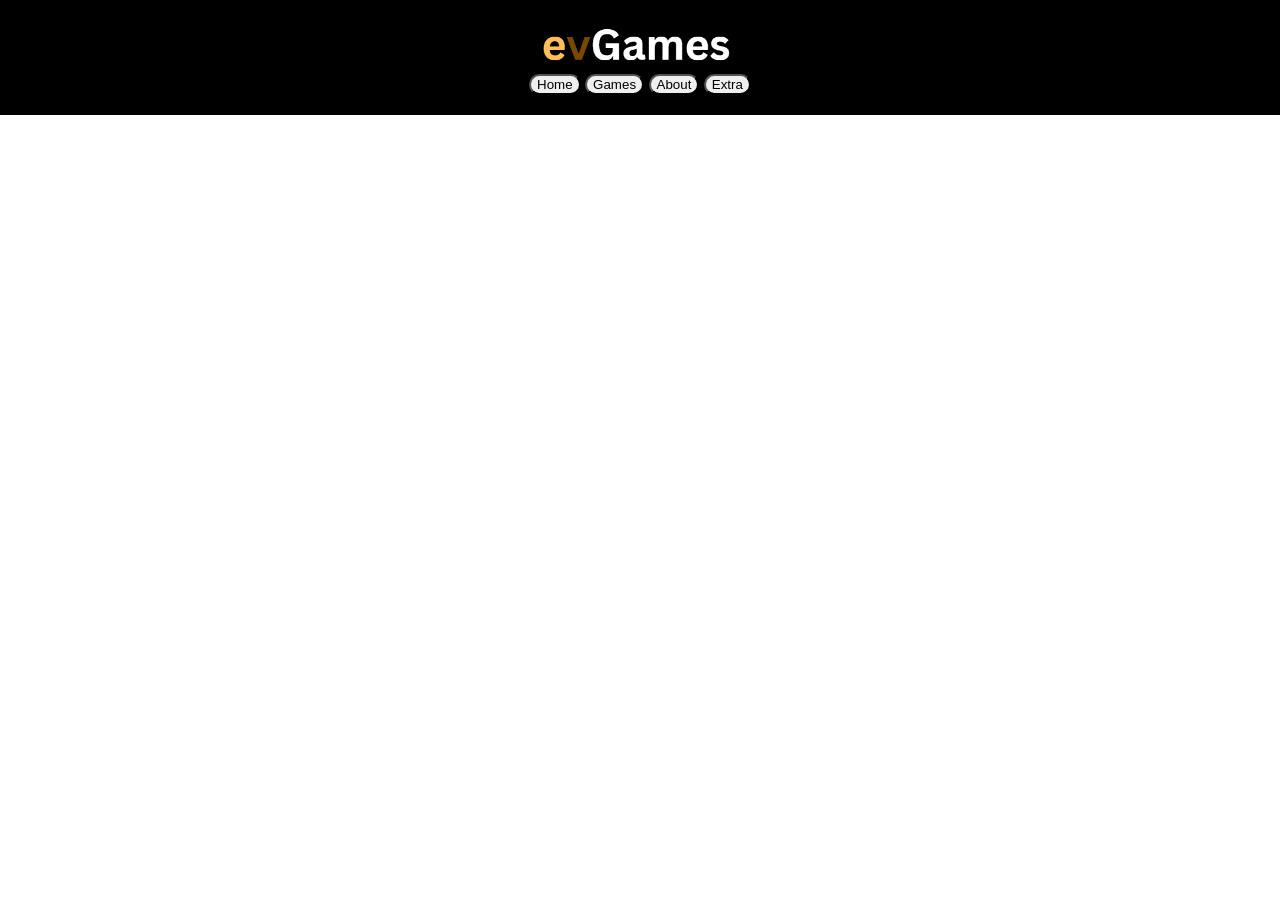
<file: index.html>
<!DOCTYPE html>
<html lang="en">
    <head>
        <title>Grades and Attendance</title>
        <link rel="stylesheet" href="styles1.css">
        <link rel="icon" type="image/x-icon" href="https://sis.henrico.k12.va.us/favicon-128.png">
    </head>
    <body>

        <header class="header">
            <a href="https://nineteenten123.github.io/evgames">
                <img src="header-logo.png" height="50" width="200">
            </a>
            <br>
            <button onclick="window.location.href='https://nineteenten123.github.io/evgames'">Home</button>
            <button onclick="window.location.href='https://nineteenten123.github.io/evgames/games.html'">Games</button>
            <button onclick="window.location.href='https://nineteenten123.github.io/evgames/about.html'">About</button>
            <button onclick="window.location.href='https://nineteenten123.github.io/evgames/extra.html'">Extra</button>
        </header>

        <h1 style="margin-left: 5px;">evGames</h1>
        <h2 style="text-align: center;">"Coming soon..."</h2>
        <p style="margin-left: 5px;">Navigate through our website to discover more.</p>
    </body>
</html>
</file>
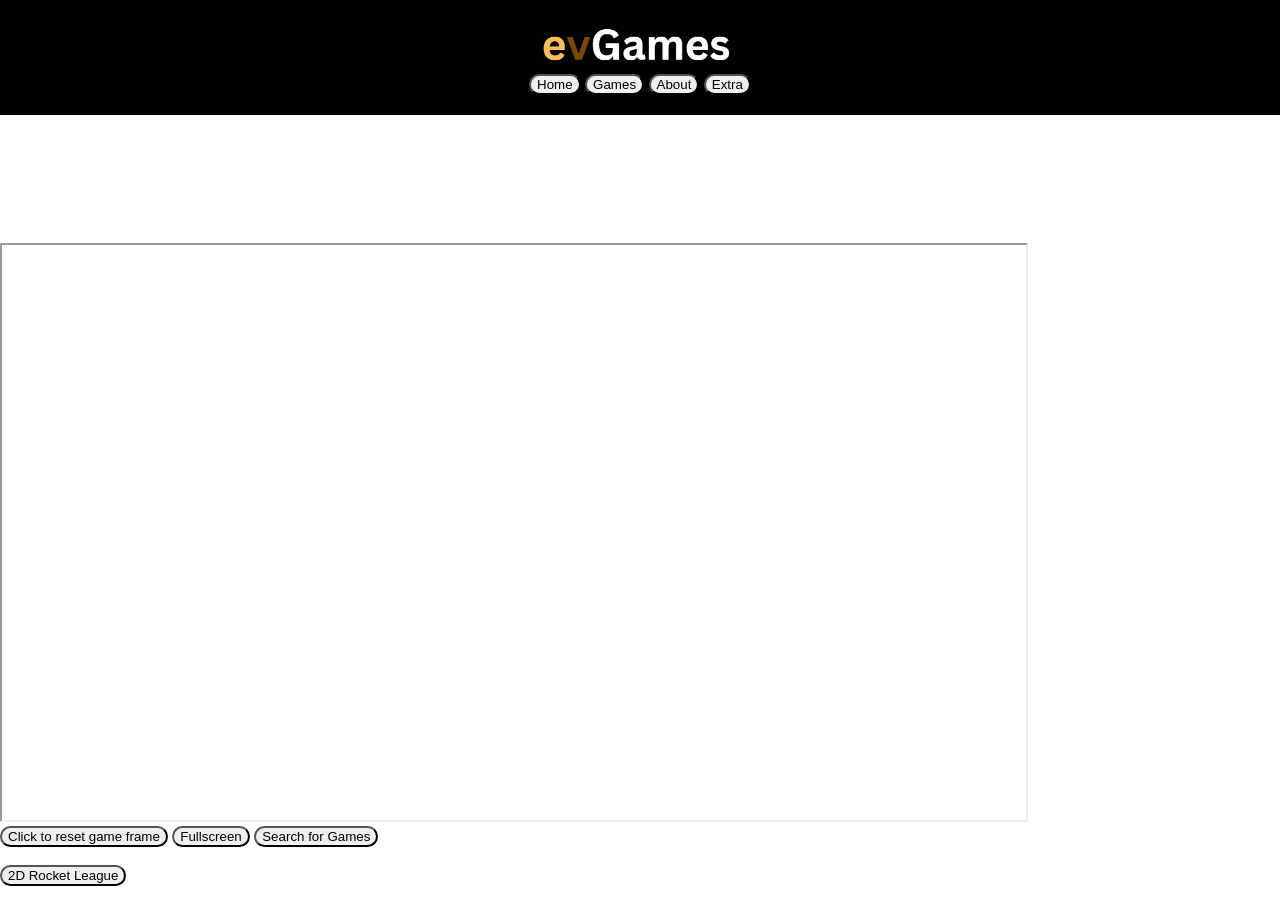
<file: games.html>
<!DOCTYPE html>
<html lang="en">
    <head>
        <title>Grades and Attendance</title>
        <link rel="stylesheet" href="styles1.css">
        <link rel="icon" type="image/x-icon" href="https://sis.henrico.k12.va.us/favicon-128.png">
    </head>
    <body>

        <header class="header">
            <a href="https://nineteenten123.github.io/evgames">
                <img src="header-logo.png" height="50" width="200">
            </a>
            <br>
            <button onclick="window.location.href='https://nineteenten123.github.io/evgames'">Home</button>
            <button onclick="window.location.href='https://nineteenten123.github.io/evgames/games.html'">Games</button>
            <button onclick="window.location.href='https://nineteenten123.github.io/evgames/about.html'">About</button>
            <button onclick="window.location.href='https://nineteenten123.github.io/evgames/extra.html'">Extra</button>
        </header>

        <h1 style="margin-left: 5px;">evGames</h1>
        <h2 style="text-align: center;">"Games"</h2>
        <iframe src="" width="1024" height="575" id="gameFrame"></iframe>
        <br>
        <button onclick="document.getElementById('gameFrame').src = '';">Click to reset game frame</button>
        <button onclick="document.getElementById('gameFrame').webkitRequestFullscreen();">Fullscreen</button>
        <button onclick="window.find('Search here')">Search for Games</button>

        <br><br>

        <button onclick="document.getElementById('gameFrame').src = 'games/2drl.html'">2D Rocket League</button>
    </body>
</html>
</file>
<file: styles1.css>
html, body {
    height: 100%;
    margin: 0;
    /* white-space: nowrap; */
}

body {
    /* display: flex; */
    /* background-color: #2f2f2f; */
    color: #ffffff;
    font-family: Arial, sans-serif;
    background-image: url('https://images.aeonmedia.co/images/78ba87e7-7198-4468-81b5-500c505d5bc8/essay-gettyimages-1237093074.jpg?width=3840&quality=75&format=auto');
}

.header {
    background-color: #000000;
    padding: 20px;
    text-align: center;
}

button {
    border-radius: 15px;
}

button:hover {
    border-radius: 15px;
    background-color: black;
    color: white;
    cursor: pointer;
}

::selection {
    background-color: #ff0000;
    color: #000000;
}
</file>
